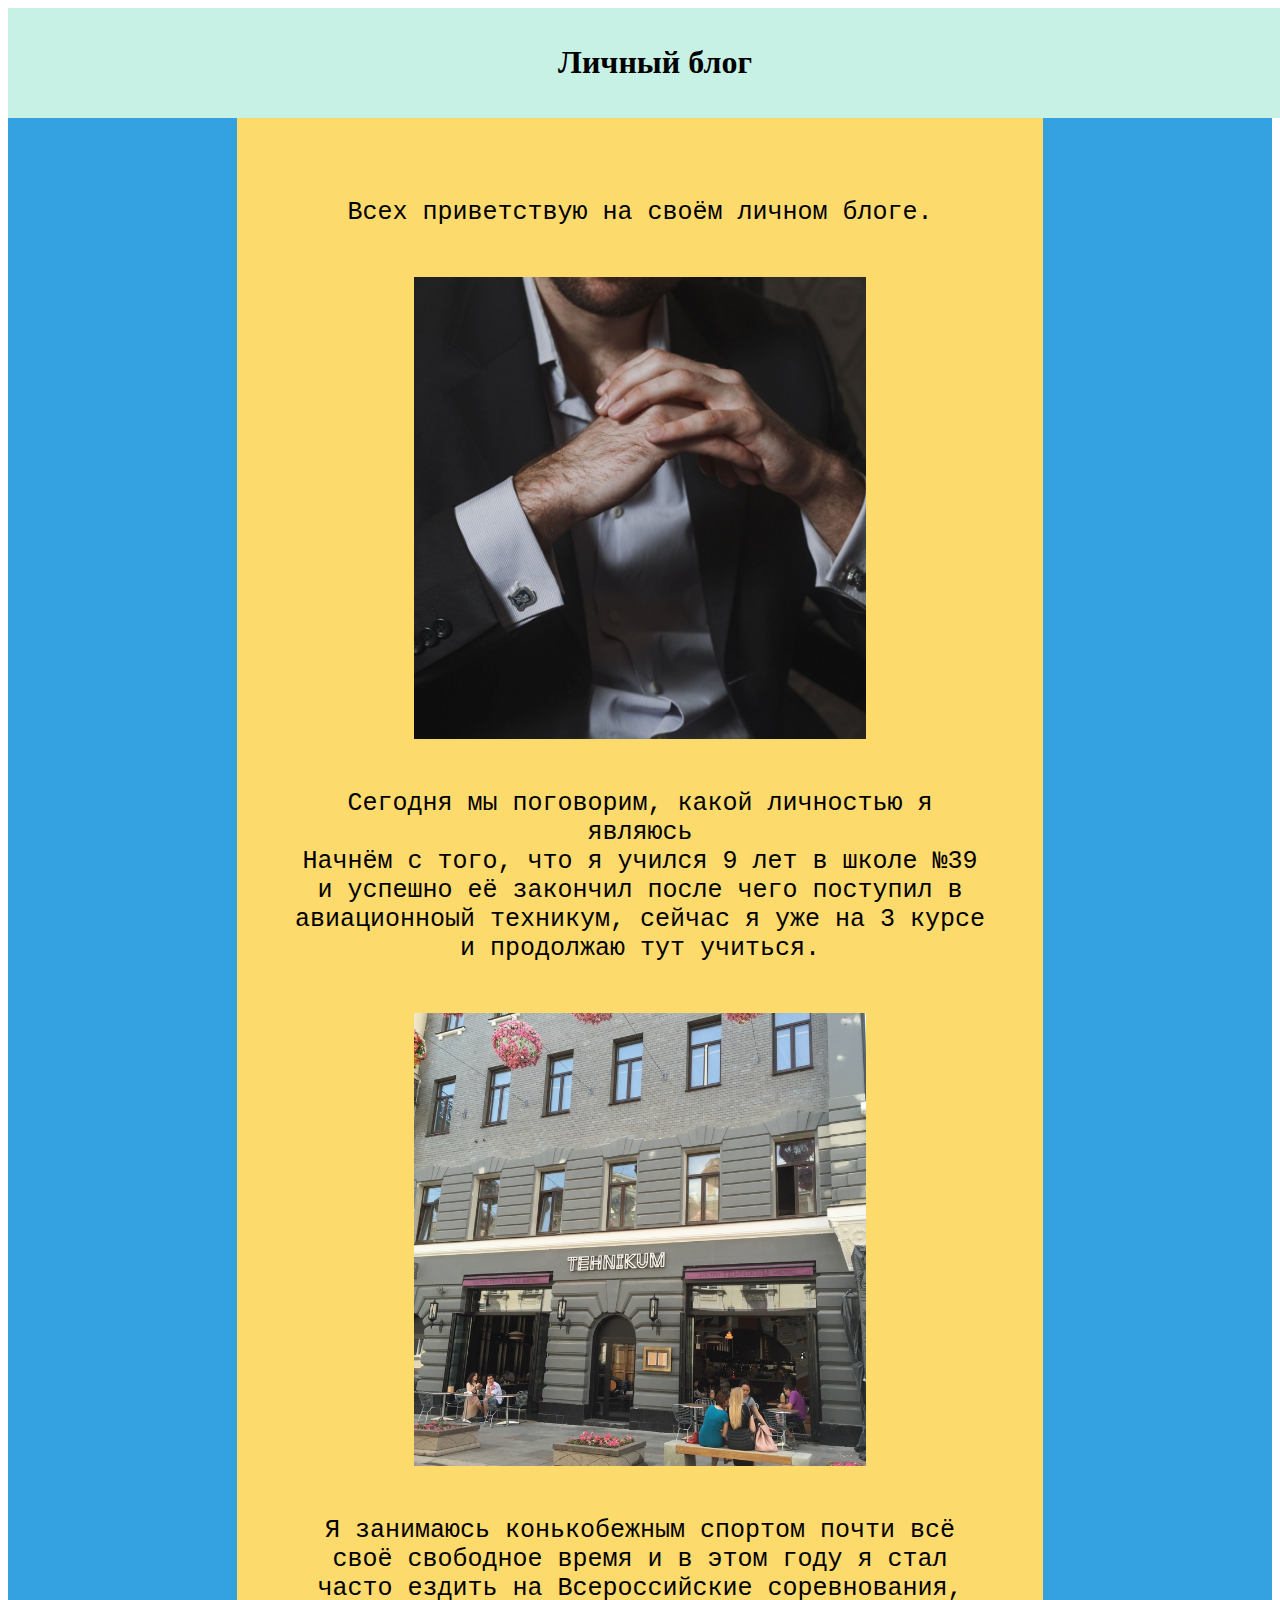
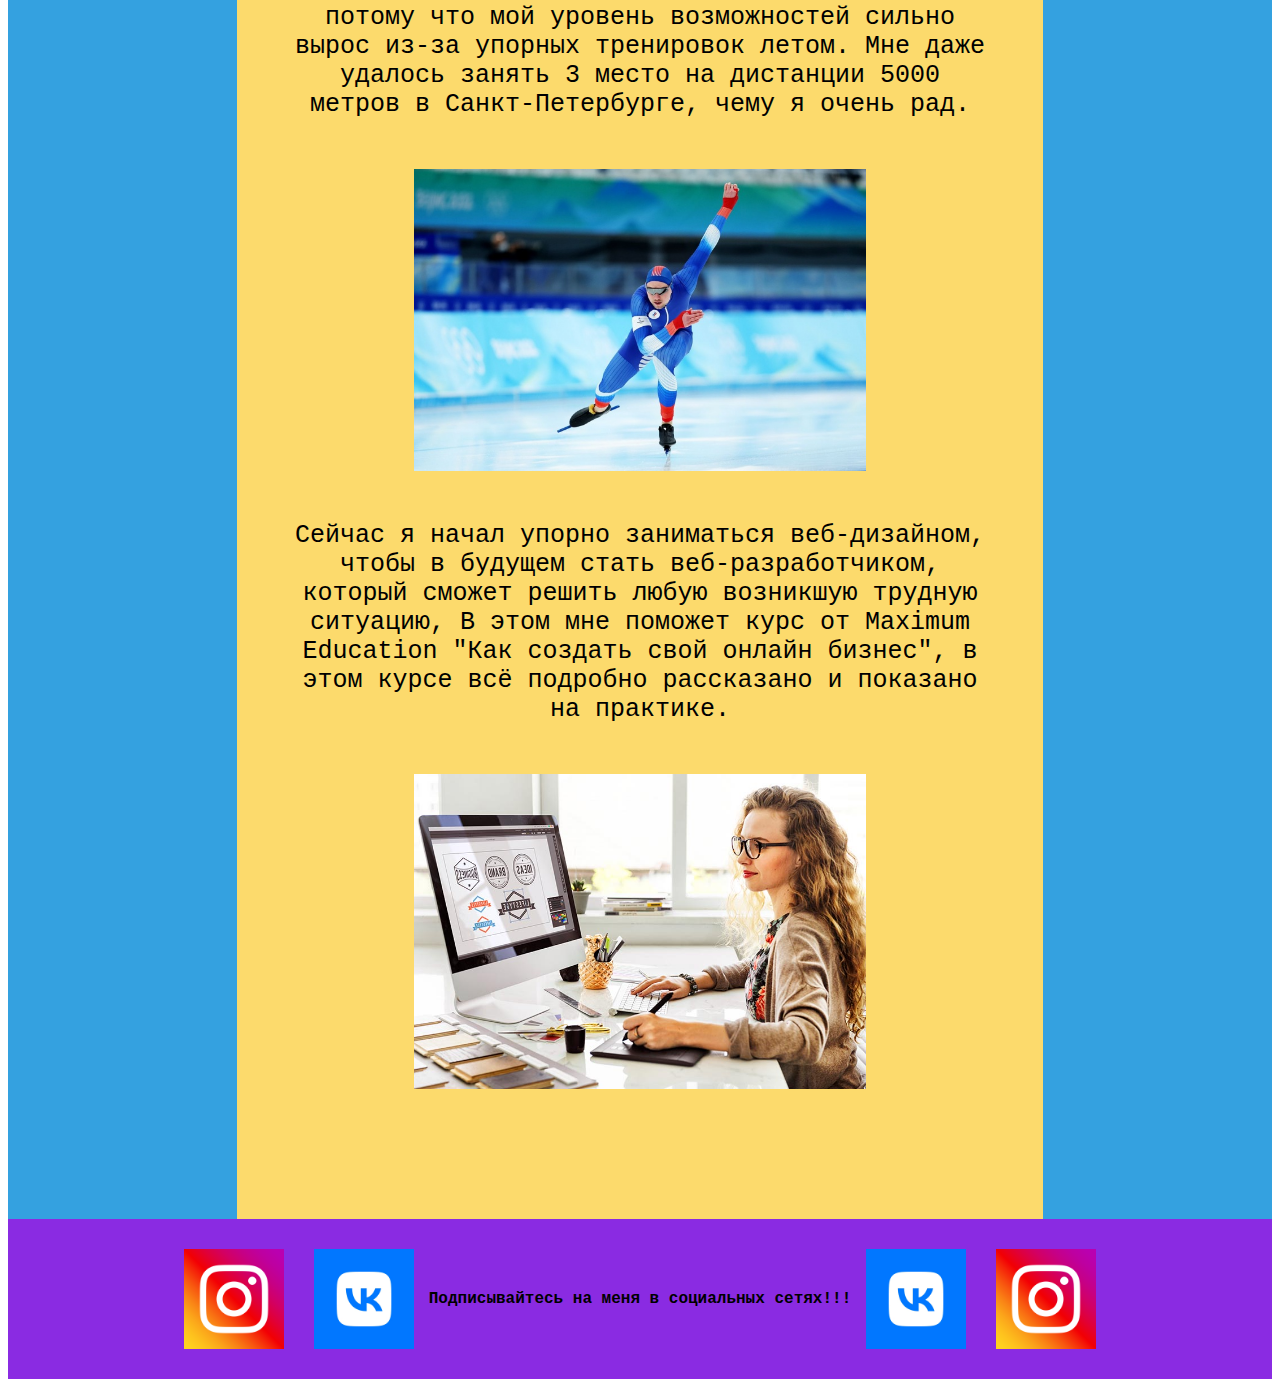
<file: blog.html>
<!DOCTYPE html>
<html lang="en">
<head>
    <meta charset="UTF-8">
    <meta name="viewport" content="width=device-width, initial-scale=1.0">
    <title>Blog</title>
    <link rel="stylesheet" href="blog.css">
</head>
<body>
    <div class="wrapper">
        <header class="header">
            <h1>Личный блог</h1>
        </header>
        <div class="strakt">
            <div class="aside">
            </div>
            <div class="main">
        
                <ul class="list">
                    <li >Всех приветствую на своём личном блоге.</li>
                    <img class="photo" src="images/photo1.jpg">
                    <li>Сегодня мы поговорим, какой личностью я являюсь</li>
                    <li>Начнём с того, что я учился 9 лет в школе №39 и успешно её закончил после чего поступил в авиационноый техникум, сейчас я уже на 3 курсе и продолжаю тут учиться.</li>
                    <img class="photo" src="images/photo3.jpg">
                    <li>Я занимаюсь конькобежным спортом почти всё своё свободное время
                        и в этом году я стал часто ездить на Всероссийские соревнования, потому что мой уровень возможностей сильно вырос из-за упорных тренировок летом.
                        Мне даже удалось занять 3 место на дистанции 5000 метров в Санкт-Петербурге, чему я очень рад.</li>
                    <img class="photo" src="images/photo2.jpg">
                    <li>Сейчас я начал упорно заниматься веб-дизайном, чтобы в будущем стать веб-разработчиком, который сможет решить любую возникшую трудную ситуацию,
                        В этом мне поможет курс от Maximum Education "Как создать свой онлайн бизнес", в этом курсе всё подробно рассказано и показано на практике.
                    </li>
                    <img class="photo" src="images/photo4.jpg">
                </ul>
            </div>
            <div class="aside">
            </div>
        </div>    
       
        <footer class="footer">
            <img class="photo12" src="images/logo12.png">
            <img class="photo12" src="images/logo123.jpeg">
            <h4 class="text">Подписывайтесь на меня в социальных сетях!!!</h4>
            <img class="photo12" src="images/logo123.jpeg">
            <img class="photo12" src="images/logo12.png">
        </footer>
    </div>
</body>
</html>
</file>
<file: blog.css>
.header{
    background: rgb(200, 241, 229);
    width: 100%;
    text-align: center;  
    padding: 15px;  
}
.strakt{
    display: flex;
    flex-direction: row;
    justify-content: space-around;
    align-items: stretch;
    font-family:'Courier New', Courier, monospace;
}
.strakt > *{
    padding: 10px;
    flex: 1 100%;
}
.list{
    list-style: none;
    padding: 20px;
}
.photo{
    display: block;
    margin-left: auto;
    margin-right: auto;
    width: 65%;
    padding-top: 50px;
    padding-bottom: 50px;
}
.main{
    display: flex;
    flex-direction: column;
    background: rgb(252, 218, 108);
    text-align: center;  
    font-size: 25px;
    padding: 35px;
}
.aside{
    flex-shrink: 2;
    background: rgb(52, 161, 224);
    text-align: center; 
}
.footer{
    background:blueviolet;
    padding: 15px;
    display: flex;
    flex-direction: row;
    justify-content: center;
    font-family:'Courier New', Courier, monospace;

}
.text{
    align-self: center;
}
.photo12{
    width: 100px;
    padding: 15px;
}
</file>
